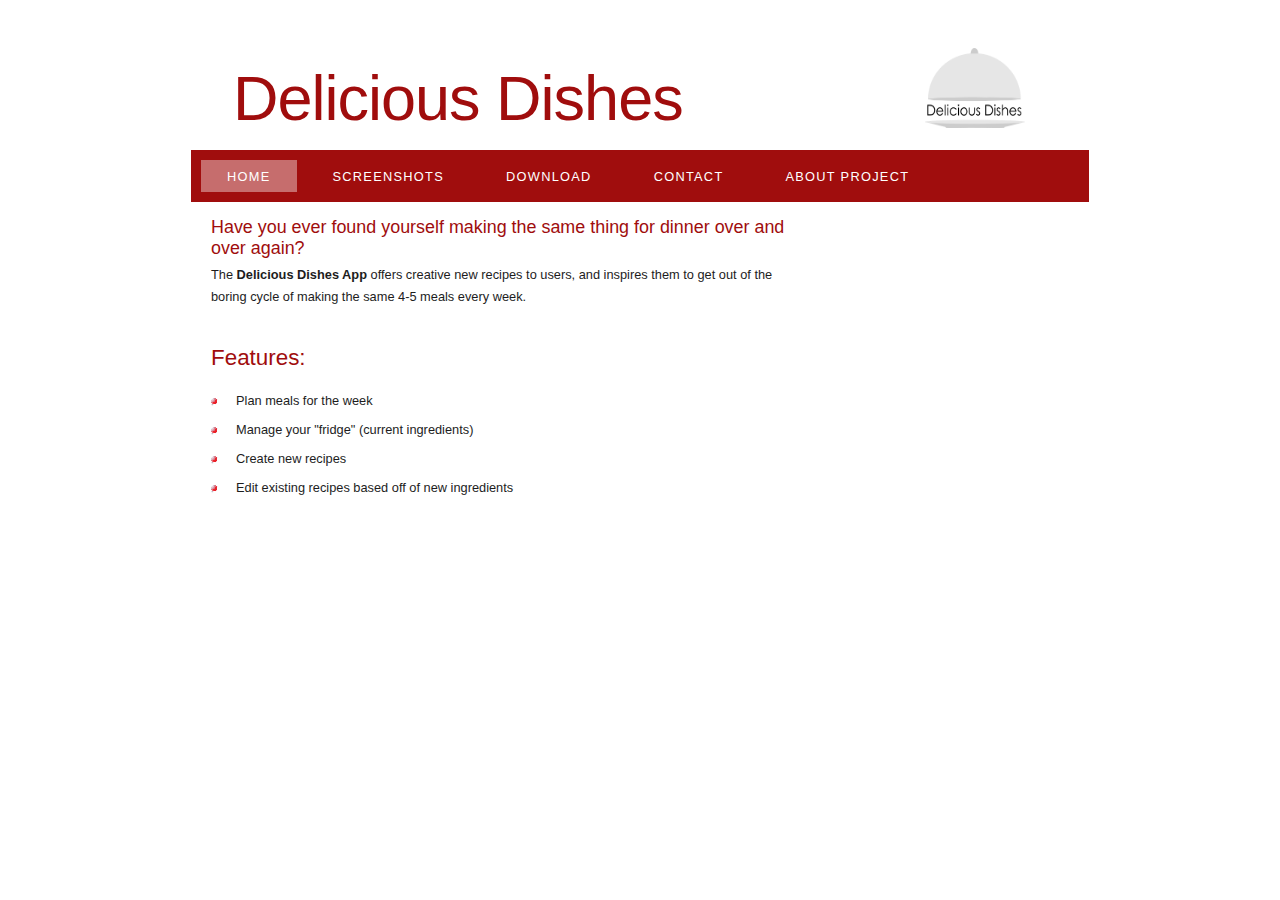
<file: index.html>
<!DOCTYPE HTML>
<html>

<head>
  <title>Delicious Dishes</title>
  <meta name="description" content="website description" />
  <meta name="keywords" content="website keywords, website keywords" />
  <meta http-equiv="content-type" content="text/html; charset=UTF-8" />
  <link rel="stylesheet" type="text/css" href="style/style.css" title="style" />
	
  <link rel="icon" href="style/favicon.ico" />
	
</head>

<body>
  <div id="main">
    <div id="header">
      <div id="logo">
        <div id="logo_text">
          <!-- class="logo_colour", allows you to change the colour of the text -->
          <table>
			  <tr>
				  <td align="left">
					<h1>Delicious Dishes</h1>
				  </td>
				  <td align="right" width="300" >
				    <img align="right" src="style/DD sq (1).png" width="100" height="80" alt="Logo"/>
				  </td>
			  </tr>
		  </table>
          
        </div>
		  
      </div>
      <div id="menubar">
        
        <ul id="menu">
          <!-- put class="selected" in the li tag for the selected page - to highlight which page you're on -->
          <li class="selected"><a href="index.html">Home</a></li>
          <li><a href="screenshots.html">Screenshots</a></li>
          <li><a href="download.html">Download</a></li>
          <li><a href="contact.html">Contact</a></li>
          <li><a href="aboutproject.html">About Project</a></li>
        </ul>
      </div>
    </div>
    <div id="site_content">
      
		<!--
		<div class="sidebar">
        
        <h3>Latest News</h3>
        <h4>New Website Launched</h4>
        <h5>July 1st, 2014</h5>
        <p>2014 sees the redesign of our website. Take a look around and let us know what you think.<br /><a href="#">Read more</a></p>
        <p></p>
        <h4>New Website Launched</h4>
        <h5>July 1st, 2014</h5>
        <p>2014 sees the redesign of our website. Take a look around and let us know what you think.<br /><a href="#">Read more</a></p>
        <h3>Useful Links</h3>
        <ul>
          <li><a href="#">link 1</a></li>
          <li><a href="#">link 2</a></li>
          <li><a href="#">link 3</a></li>
          <li><a href="#">link 4</a></li>
        </ul>
        <h3>Search</h3>
        <form method="post" action="#" id="search_form">
          <p>
            <input class="search" type="text" name="search_field" value="Enter keywords....." />
            <input name="search" type="image" style="border: 0; margin: 0 0 -9px 5px;" src="style/search.png" alt="Search" title="Search" />
          </p>
        </form>
      </div>
		-->
		
      <div id="content">
        <!-- insert the page content here -->
		  <br>
        <h4>Have you ever found yourself making the same thing for dinner over and over again?</h4>
		  <p>The <strong>Delicious Dishes App</strong> offers creative new recipes to users, and inspires them to get out of the boring cycle of making the same 4-5 meals every week.
        
		<ul><h3>Features:</h3>
		<li>Plan meals for the week</li>
		<li>Manage your "fridge" (current ingredients)</li>
		<li>Create new recipes</li>
		<li>Edit existing recipes based off of new ingredients</li>
		</ul>
		</p>
        
      </div>
    </div>
    
  </div>
</body>
</html>
</file>
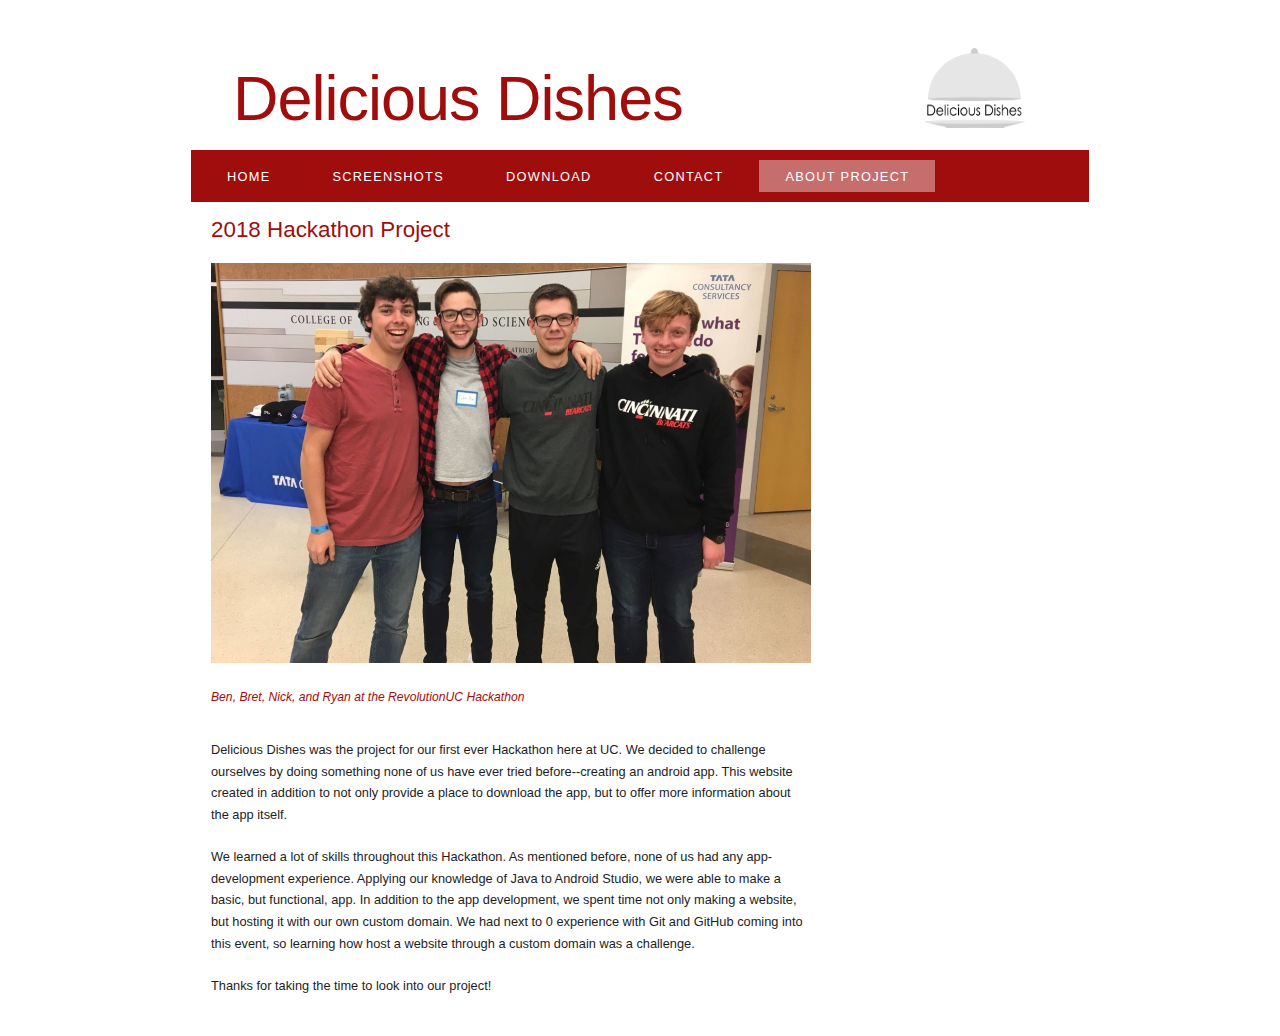
<file: aboutproject.html>
<!DOCTYPE HTML>
<html>

<head>
  <title>Delicious Dishes</title>
  <meta name="description" content="website description" />
  <meta name="keywords" content="website keywords, website keywords" />
  <meta http-equiv="content-type" content="text/html; charset=UTF-8" />
  <link rel="stylesheet" type="text/css" href="style/style.css" title="style" />
	
  <link rel="icon" href="style/favicon.ico" />
	
</head>

<body>
  <div id="main">
    <div id="header">
      <div id="logo">
        <div id="logo_text">
          <!-- class="logo_colour", allows you to change the colour of the text -->
          
			<table>
			  <tr>
				  <td align="left">
					<h1>Delicious Dishes</h1>
				  </td>
				  <td align="right" width="300" >
				    <img align="right" src="style/DD sq (1).png" width="100" height="80" alt="Logo"/>
				  </td>
			  </tr>
		  </table>
			
          
        </div>
		  
      </div>
      <div id="menubar">
        
        <ul id="menu">
          <!-- put class="selected" in the li tag for the selected page - to highlight which page you're on -->
          <li><a href="index.html">Home</a></li>
          <li><a href="screenshots.html">Screenshots</a></li>
          <li><a href="download.html">Download</a></li>
          <li><a href="contact.html">Contact</a></li>
          <li  class="selected"><a href="aboutproject.html">About Project</a></li>
        </ul>
      </div>
    </div>
    <div id="site_content">
      
		<!--
		<div class="sidebar">
        
        <h3>Latest News</h3>
        <h4>New Website Launched</h4>
        <h5>July 1st, 2014</h5>
        <p>2014 sees the redesign of our website. Take a look around and let us know what you think.<br /><a href="#">Read more</a></p>
        <p></p>
        <h4>New Website Launched</h4>
        <h5>July 1st, 2014</h5>
        <p>2014 sees the redesign of our website. Take a look around and let us know what you think.<br /><a href="#">Read more</a></p>
        <h3>Useful Links</h3>
        <ul>
          <li><a href="#">link 1</a></li>
          <li><a href="#">link 2</a></li>
          <li><a href="#">link 3</a></li>
          <li><a href="#">link 4</a></li>
        </ul>
        <h3>Search</h3>
        <form method="post" action="#" id="search_form">
          <p>
            <input class="search" type="text" name="search_field" value="Enter keywords....." />
            <input name="search" type="image" style="border: 0; margin: 0 0 -9px 5px;" src="style/search.png" alt="Search" title="Search" />
          </p>
        </form>
      </div>
		-->
      <div id="content">
        <!-- insert the page content here -->
        <h1>2018 Hackathon Project</h1>
		  <p><img src="style/group.JPG" alt="Ben, Bret, Nick, and Ryan at the RevolutionUC Hackathon" height="400" width="600"/>
		  <br>
		  <h5>Ben, Bret, Nick, and Ryan at the RevolutionUC Hackathon</h5></p>
		  
		  <p>Delicious Dishes was the project for our first ever Hackathon here at UC. We decided to challenge ourselves by doing something none of us have ever tried before--creating an android app. This website created in addition to not only provide a place to download the app, but to offer more information about the app itself. </p>
		  
		  <p>We learned a lot of skills throughout this Hackathon. As mentioned before, none of us had any app-development experience. Applying our knowledge of Java to Android Studio, we were able to make a basic, but functional, app. In addition to the app development, we spent time not only making a website, but hosting it with our own custom domain. We had next to 0 experience with Git and GitHub coming into this event, so learning how host a website through a custom domain was a challenge. </p>
		  <p>Thanks for taking the time to look into our project!</p>
      </div>
    </div>
  </div>
</body>
</html>
</file>
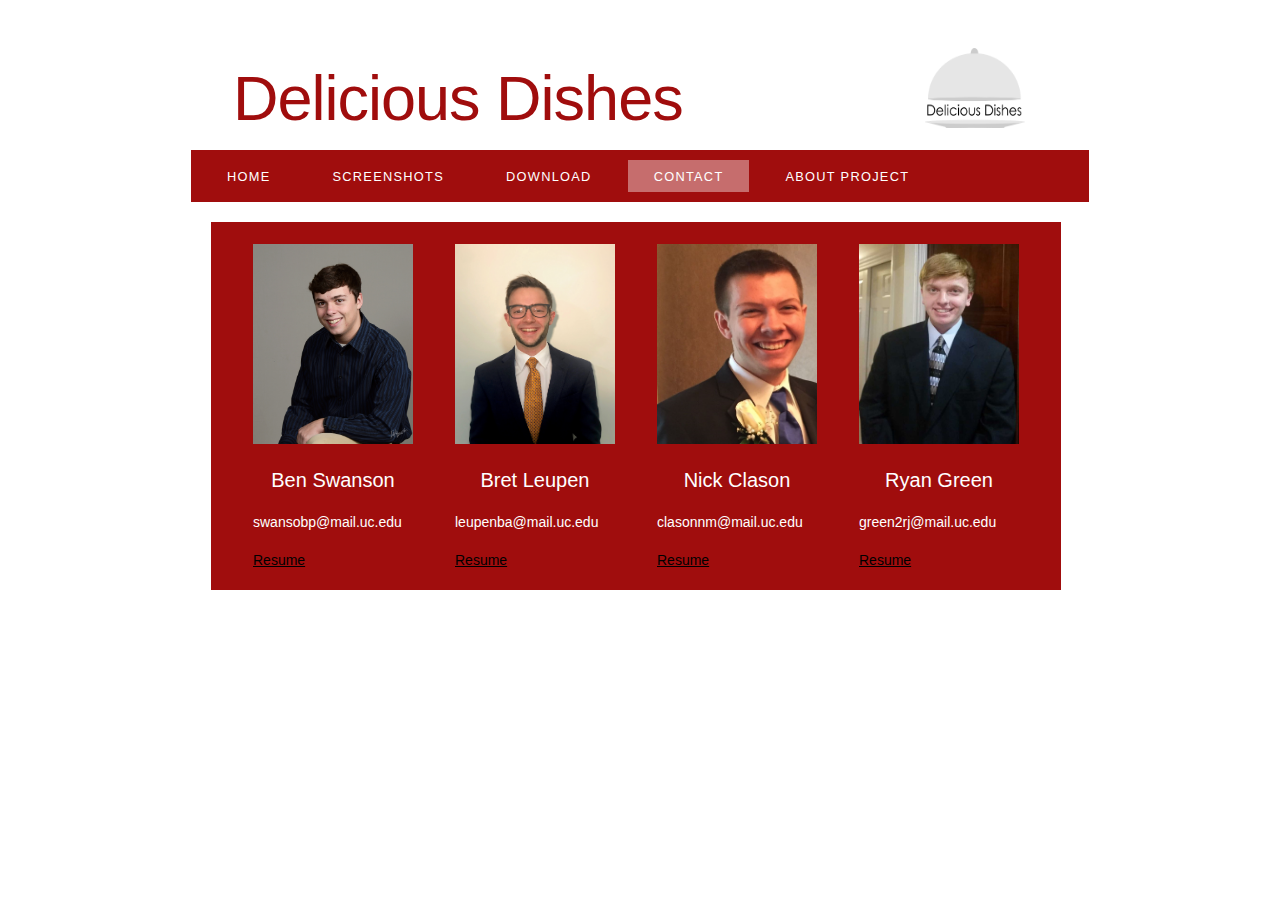
<file: contact.html>
<!DOCTYPE HTML>
<html>

<head>
  <title>Delicious Dishes</title>
  <meta name="description" content="website description" />
  <meta name="keywords" content="website keywords, website keywords" />
  <meta http-equiv="content-type" content="text/html; charset=UTF-8" />
  <link rel="stylesheet" type="text/css" href="style/style.css" title="style" />
	
  <link rel="icon" href="style/favicon.ico" />
	
</head>

<body>
  <div id="main">
    <div id="header">
      <div id="logo">
        <div id="logo_text">
          <!-- class="logo_colour", allows you to change the colour of the text -->
          	
			<table>
			  <tr>
				  <td align="left">
					<h1>Delicious Dishes</h1>
				  </td>
				  <td align="right" width="300" >
				    <img align="right" src="style/DD sq (1).png" width="100" height="80" alt="Logo"/>
				  </td>
			  </tr>
		  </table>
			
			
          
        </div>
		  
      </div>
      <div id="menubar">
        
        <ul id="menu">
          <!-- put class="selected" in the li tag for the selected page - to highlight which page you're on -->
          <li><a href="index.html">Home</a></li>
          <li><a href="screenshots.html">Screenshots</a></li>
          <li><a href="download.html">Download</a></li>
          <li class="selected"><a href="contact.html">Contact</a></li>
          <li><a href="aboutproject.html">About Project</a></li>
        </ul>
      </div>
    </div>
    <div id="site_content">
      
		<!--
		<div class="sidebar">
        
        <h3>Latest News</h3>
        <h4>New Website Launched</h4>
        <h5>July 1st, 2014</h5>
        <p>2014 sees the redesign of our website. Take a look around and let us know what you think.<br /><a href="#">Read more</a></p>
        <p></p>
        <h4>New Website Launched</h4>
        <h5>July 1st, 2014</h5>
        <p>2014 sees the redesign of our website. Take a look around and let us know what you think.<br /><a href="#">Read more</a></p>
        <h3>Useful Links</h3>
        <ul>
          <li><a href="#">link 1</a></li>
          <li><a href="#">link 2</a></li>
          <li><a href="#">link 3</a></li>
          <li><a href="#">link 4</a></li>
        </ul>
        <h3>Search</h3>
        <form method="post" action="#" id="search_form">
          <p>
            <input class="search" type="text" name="search_field" value="Enter keywords....." />
            <input name="search" type="image" style="border: 0; margin: 0 0 -9px 5px;" src="style/search.png" alt="Search" title="Search" />
          </p>
        </form>
      </div>
		-->
		
	  <div id="content">
        <!-- insert the page content here -->
        <p>
		<table bgcolor="#A00D0D" cellpadding="10">
			<tr>
				<td><img src="style/ben.jpg" height="200" width="160"/>         </td> 
    			<td><img src="style/bret.jpeg" height="200" width="160" /></td>
				<td><img src="style/nick.JPG" height="200" width="160" /></td>
				<td><img src="style/ryan.jpg" height="200" width="160" /></td>
  			</tr>
  			<tr>
    			<th align="center" padding="10%">Ben Swanson</th>
    			<th align="center" padding="10%">Bret Leupen</th> 
				<th align="center" padding="10%">Nick Clason</th>
				<th align="center" padding="10%">Ryan Green</th>
  			</tr>
			<tr>
    			<td>swansobp@mail.uc.edu</td> 
				<td>leupenba@mail.uc.edu</td> 
				<td>clasonnm@mail.uc.edu</td> 
    			<td>green2rj@mail.uc.edu</td> 
  			</tr>
			<tr>
    			<td><a href="style/benresume.pdf" download>Resume</a></td>
    			<td><a href="style/bretresume.pdf" download>Resume</a></td>
				<td><a href="style/nickresume.pdf" download>Resume</a></td>
				<td><a href="style/ryanresume.pdf" download>Resume</a></td>
  			</tr>
		</table>
	  </p>
      </div>	
		
      
    </div>
  </div>
</body>
</html>
</file>
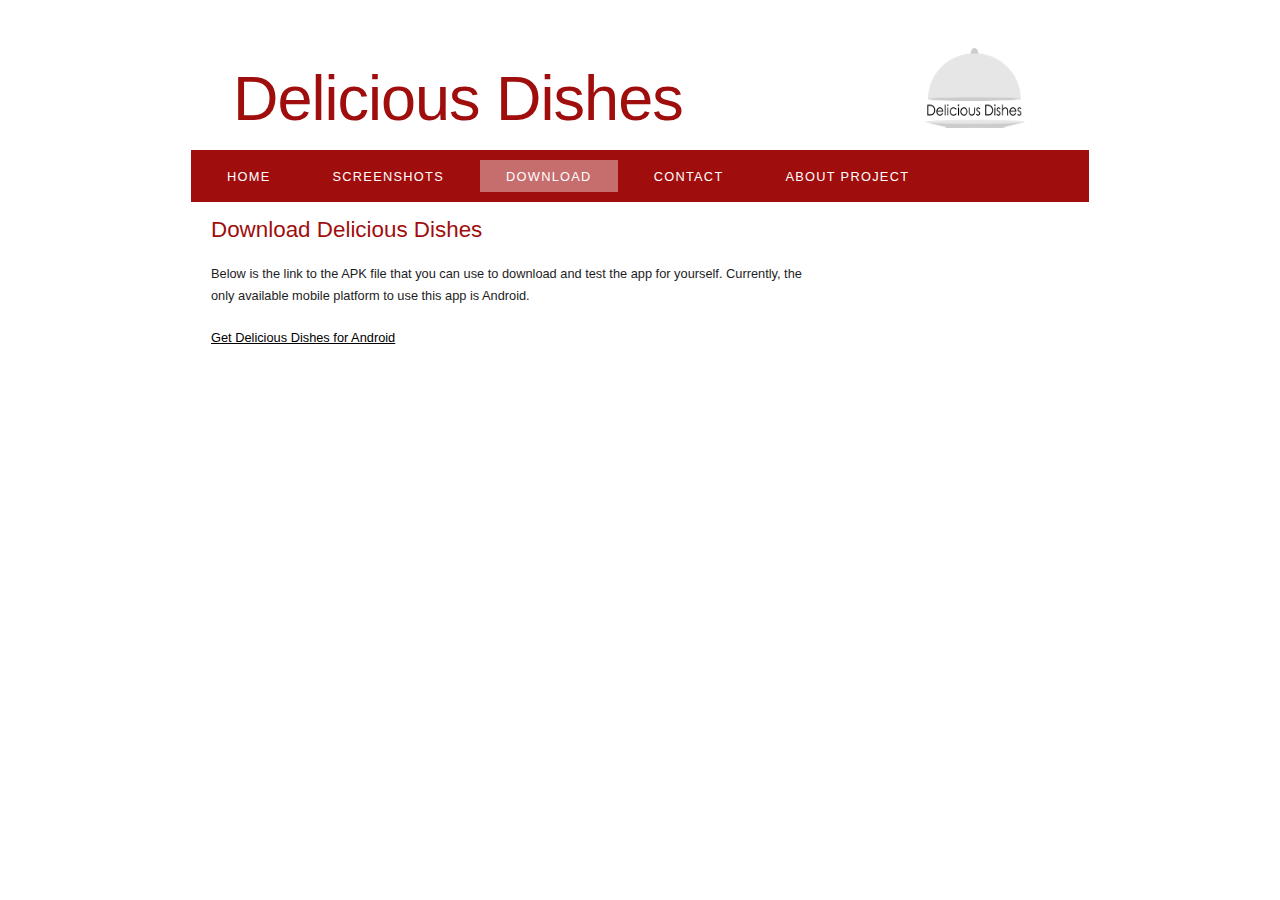
<file: download.html>
<!DOCTYPE HTML>
<html>

<head>
  <title>Delicious Dishes</title>
  <meta name="description" content="website description" />
  <meta name="keywords" content="website keywords, website keywords" />
  <meta http-equiv="content-type" content="text/html; charset=UTF-8" />
  <link rel="stylesheet" type="text/css" href="style/style.css" title="style" />
	
  <link rel="icon" href="style/favicon.ico" />
	
</head>

<body>
  <div id="main">
    <div id="header">
      <div id="logo">
        <div id="logo_text">
          <!-- class="logo_colour", allows you to change the colour of the text -->
          
			<table>
			  <tr>
				  <td align="left">
					<h1>Delicious Dishes</h1>
				  </td>
				  <td align="right" width="300" >
				    <img align="right" src="style/DD sq (1).png" width="100" height="80" alt="Logo"/>
				  </td>
			  </tr>
		  </table>
			
          
        </div>
		  
      </div>
      <div id="menubar">
        
        <ul id="menu">
          <!-- put class="selected" in the li tag for the selected page - to highlight which page you're on -->
          <li><a href="index.html">Home</a></li>
          <li><a href="screenshots.html">Screenshots</a></li>
          <li class="selected"><a href="download.html">Download</a></li>
          <li><a href="contact.html">Contact</a></li>
          <li><a href="aboutproject.html">About Project</a></li>
        </ul>
      </div>
    </div>
    <div id="site_content">
      
		<!--
		<div class="sidebar">
        
        <h3>Latest News</h3>
        <h4>New Website Launched</h4>
        <h5>July 1st, 2014</h5>
        <p>2014 sees the redesign of our website. Take a look around and let us know what you think.<br /><a href="#">Read more</a></p>
        <p></p>
        <h4>New Website Launched</h4>
        <h5>July 1st, 2014</h5>
        <p>2014 sees the redesign of our website. Take a look around and let us know what you think.<br /><a href="#">Read more</a></p>
        <h3>Useful Links</h3>
        <ul>
          <li><a href="#">link 1</a></li>
          <li><a href="#">link 2</a></li>
          <li><a href="#">link 3</a></li>
          <li><a href="#">link 4</a></li>
        </ul>
        <h3>Search</h3>
        <form method="post" action="#" id="search_form">
          <p>
            <input class="search" type="text" name="search_field" value="Enter keywords....." />
            <input name="search" type="image" style="border: 0; margin: 0 0 -9px 5px;" src="style/search.png" alt="Search" title="Search" />
          </p>
        </form>
      </div>
		-->
      <div id="content">
        <!-- insert the page content here -->
        <h1>Download Delicious Dishes</h1>
        <p>Below is the link to the APK file that you can use to download and test the app for yourself. Currently,
		  the only available mobile platform to use this app is Android. </p>
		  <p><a href="app-debug.apk" download>Get Delicious Dishes for Android</a></p>
      </div>
    </div>
  </div>
</body>
</html>
</file>
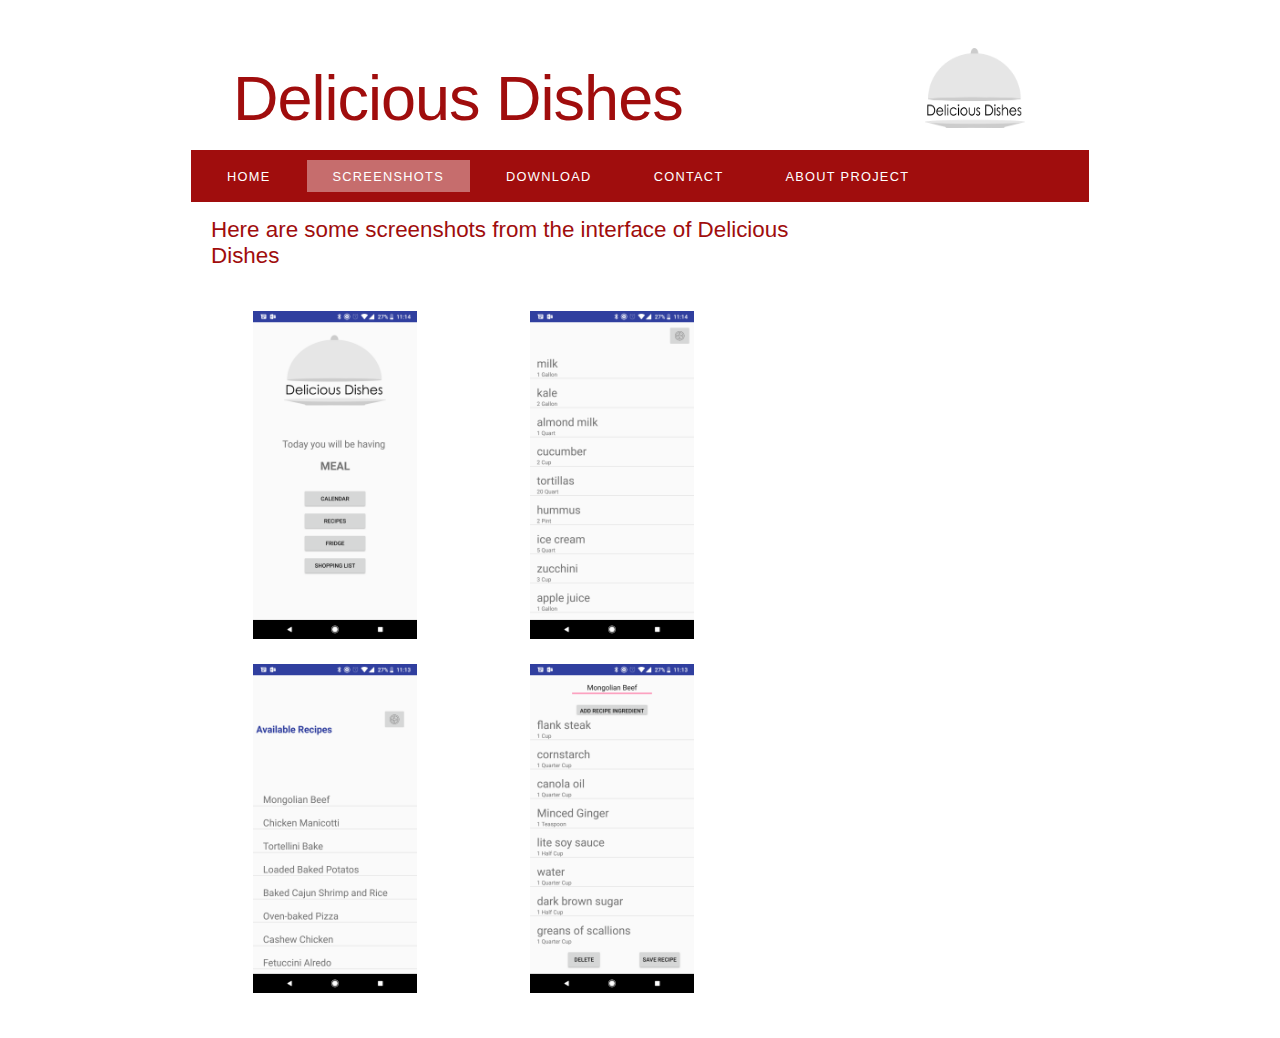
<file: screenshots.html>
<!DOCTYPE HTML>
<html>

<head>
  <title>Delicious Dishes</title>
  <meta name="description" content="website description" />
  <meta name="keywords" content="website keywords, website keywords" />
  <meta http-equiv="content-type" content="text/html; charset=UTF-8" />
  <link rel="stylesheet" type="text/css" href="style/style.css" title="style" />
	
  <link rel="icon" href="style/favicon.ico" />
	
</head>

<body>
  <div id="main">
    <div id="header">
      <div id="logo">
        <div id="logo_text">
          <!-- class="logo_colour", allows you to change the colour of the text -->
          
			<table>
			  <tr>
				  <td align="left">
					<h1>Delicious Dishes</h1>
				  </td>
				  <td align="right" width="300" >
				    <img align="right" src="style/DD sq (1).png" width="100" height="80" alt="Logo"/>
				  </td>
			  </tr>
		  </table>
			
          
        </div>
		  
      </div>
      <div id="menubar">
        
        <ul id="menu">
          <!-- put class="selected" in the li tag for the selected page - to highlight which page you're on -->
          <li><a href="index.html">Home</a></li>
          <li class="selected"><a href="screenshots.html">Screenshots</a></li>
          <li><a href="download.html">Download</a></li>
          <li><a href="contact.html">Contact</a></li>
          <li><a href="aboutproject.html">About Project</a></li>
        </ul>
      </div>
    </div>
    <div id="site_content">
      
		<!--
		<div class="sidebar">
        
        <h3>Latest News</h3>
        <h4>New Website Launched</h4>
        <h5>July 1st, 2014</h5>
        <p>2014 sees the redesign of our website. Take a look around and let us know what you think.<br /><a href="#">Read more</a></p>
        <p></p>
        <h4>New Website Launched</h4>
        <h5>July 1st, 2014</h5>
        <p>2014 sees the redesign of our website. Take a look around and let us know what you think.<br /><a href="#">Read more</a></p>
        <h3>Useful Links</h3>
        <ul>
          <li><a href="#">link 1</a></li>
          <li><a href="#">link 2</a></li>
          <li><a href="#">link 3</a></li>
          <li><a href="#">link 4</a></li>
        </ul>
        <h3>Search</h3>
        <form method="post" action="#" id="search_form">
          <p>
            <input class="search" type="text" name="search_field" value="Enter keywords....." />
            <input name="search" type="image" style="border: 0; margin: 0 0 -9px 5px;" src="style/search.png" alt="Search" title="Search" />
          </p>
        </form>
      </div>
		-->
		
      <div id="content">
        <!-- insert the page content here -->
        
		  <h3>Here are some screenshots from the interface of Delicious Dishes</h3>
		  <table>
			  <tr>
				  <td><img src="style/sc_menu.png" alt="Menu" height="10%" width="70%"/></td>
				  <td><img src="style/sc_fridge.png" alt="Fridge" height="10%" width="70%"/></td>
			  </tr>
			  <tr>
		  		  <td><img src="style/sc_recipes.png" alt="Recipes" height="10%" width="70%"/></td>
		  		  <td><img src="style/sc_beef.png" alt="Mongolian Beef" height="10%" width="70%"/></td>
			  </tr>
		  </table>
      </div>
    </div>
  </div>
</body>
</html>
</file>
<file: style/style.css>
html
{ height: 100%;}

*
{ margin: 0;
  padding: 0;}

body
{ font: normal .80em 'trebuchet ms', arial, sans-serif;
  background: #fff repeat;
  color: #1D1D1D;}

p
{ padding: 0 0 20px 0;
  line-height: 1.7em;}

img
{ border: 0;}

h1, h2, h3, h4, h5, h6 
{ font: normal 175% 'century gothic', arial, sans-serif;
  color: #A00D0D;
  margin: 0 0 15px 0;
  padding: 15px 0 5px 0;}

h2
{ font: normal 175% 'century gothic', arial, sans-serif;}

h4, h5, h6
{ margin: 0;
  padding: 0 0 5px 0;
  font: normal 140% arial, sans-serif;}

h5, h6
{ font: italic 95% arial, sans-serif;
  padding: 0 0 15px 0;}

a, a:hover
{ outline: none;
  text-decoration: underline;
  color: #000;}

a:hover
{ text-decoration: none;}

.left
{ float: left;
  width: auto;
  margin-right: 10px;}

.right
{ float: right; 
  width: auto;
  margin-left: 10px;}

.center
{ display: block;
  text-align: center;
  margin: 20px auto;}

blockquote
{ margin: 20px 0; 
  padding: 10px 20px 0 20px;
  border: 1px solid #E5E5DB;
  background: #FFF;}

ul
{ margin: 2px 0 22px 17px;}

ul li
{ list-style-type: circle;
  margin: 0 0 6px 0; 
  padding: 0 0 4px 5px;}

ol
{ margin: 8px 0 22px 20px;}

ol li
{ margin: 0 0 11px 0;}

#main, #logo, #menubar, #site_content, #footer
{ margin-left: auto; 
  margin-right: auto;}

#header
{ background: transparent;
  height: 202px;}

#logo
{ width: 898px;
  position: relative;
  height: 148px;
  border-bottom: 2px solid #FFF;}

#logo #logo_text 
{ position: absolute; 
  top: 20px;
  left: 0;}

#logo h1, #logo h2
{ font: normal 450% 'century gothic', arial, sans-serif;
  border-bottom: 0;
  text-transform: none;
  margin: 0;}

#logo_text h1, #logo_text h1 a, #logo_text h1 a:hover 
{ padding: 20px 0 0 0;
  color: #A00D0D;
  letter-spacing: -1px;
  text-decoration: none;}

#logo_text h1 a .logo_colour
{ color: #FFF;}

#logo_text h2
{ font-size: 100%;
  padding: 4px 0 0 0;
  color: #FFF;}

#menubar
{ width: 898px;
  height: 52px;
  padding: 0;
  background: #A00D0D;} 

ul#menu, ul#menu li
{ float: left;
  margin: 0; 
  padding: 0;}

ul#menu li
{ list-style: none;}

ul#menu li a
{ letter-spacing: 0.1em;
  font: normal 100% arial, sans-serif;
  display: block; 
  float: left; 
  height: 17px;
  margin: 10px 0 0 10px;
  padding: 9px 26px 6px 26px;
  text-align: center;
  color: #FFF;
  text-transform: uppercase;
  text-decoration: none;
  background: transparent;} 

ul#menu li a:hover, ul#menu li.selected a, ul#menu li.selected a:hover
{ color: #FFF;
  background: transparent url(transparent_light.png) repeat;}

#site_content
{ width: 854px;
  overflow: hidden;
  margin: 0 auto 0 auto;
  padding: 0 24px 20px 20px;
  background: #FFF;} 

.sidebar
{ float: right;
  width: 210px;
  padding: 0 15px 20px 15px;}

.sidebar ul
{ width: 198px; 
  padding: 4px 0 0 0; 
  margin: 4px 0 30px 0;}

.sidebar li
{ list-style: none; 
  padding: 0 0 7px 0; }

.sidebar li a, .sidebar li a:hover
{ padding: 0 0 0 40px;
  display: block;
  background: transparent url(link.png) no-repeat left center;} 

.sidebar li a.selected
{ color: #7E2451;
  text-decoration: none;} 

#content
{ text-align: left;
  float: left;
  width: 595px;
  padding: 0;}

#content ul
{ margin: 2px 0 22px 0px;}

#content ul li
{ list-style-type: none;
  background: url(bullet.png) no-repeat;
  margin: 0 0 6px 0; 
  padding: 0 0 4px 25px;
  line-height: 1.5em;}

#footer
{ width: 898px;
  font: normal 100% 'lucida sans unicode', arial, sans-serif;
  height: 33px;
  padding: 24px 0 5px 0;
  text-align: center; 
  background: transparent;
  color: #FFF;
  text-transform: uppercase;
  letter-spacing: 0.1em;}

#footer a
{ color: #FFF;
  text-decoration: none;}

#footer a:hover
{ color: #FFF;
  text-decoration: underline;}

.search
{ color: #5D5D5D; 
  border: 1px solid #BBB; 
  width: 134px; 
  padding: 4px; 
  font: 100% arial, sans-serif;}

#colours
{ height: 0px;
  text-align: right;
  padding: 66px 16px 0px 300px;}
  
.form_settings
{ margin: 15px 0 0 0;}

.form_settings p
{ padding: 0 0 4px 0;}

.form_settings span
{ float: left; 
  width: 200px; 
  text-align: left;}
  
.form_settings input, .form_settings textarea
{ padding: 5px; 
  width: 299px; 
  font: 100% arial; 
  border: 1px solid #E5E5DB; 
  background: #FFF; 
  color: #47433F;}
  
.form_settings .submit
{ font: 100% arial; 
  border: 1px solid; 
  width: 99px; 
  margin: 0 0 0 212px; 
  height: 33px;
  padding: 2px 0 3px 0;
  cursor: pointer; 
  background: #000; 
  color: #FFF;}

.form_settings textarea, .form_settings select
{ font: 100% arial; 
  width: 299px;}

.form_settings select
{ width: 310px;}

.form_settings .checkbox
{ margin: 4px 0; 
  padding: 0; 
  width: 14px;
  border: 0;
  background: none;}

.separator
{ width: 100%;
  height: 0;
  border-top: 1px solid #D9D5CF;
  border-bottom: 1px solid #FFF;
  margin: 0 0 20px 0;}
  
table, tr, th{
	padding: 10px 20px 10px 20px;
	font: normal .80em 'trebuchet ms', arial, sans-serif;
	font-size: 20px;
	color: #fff;
}

td{
	padding: 10px 20px 10px 20px;
	font: normal .80em 'trebuchet ms', arial, sans-serif;
	font-size: 14px;
	color: #fff;
}
</file>
